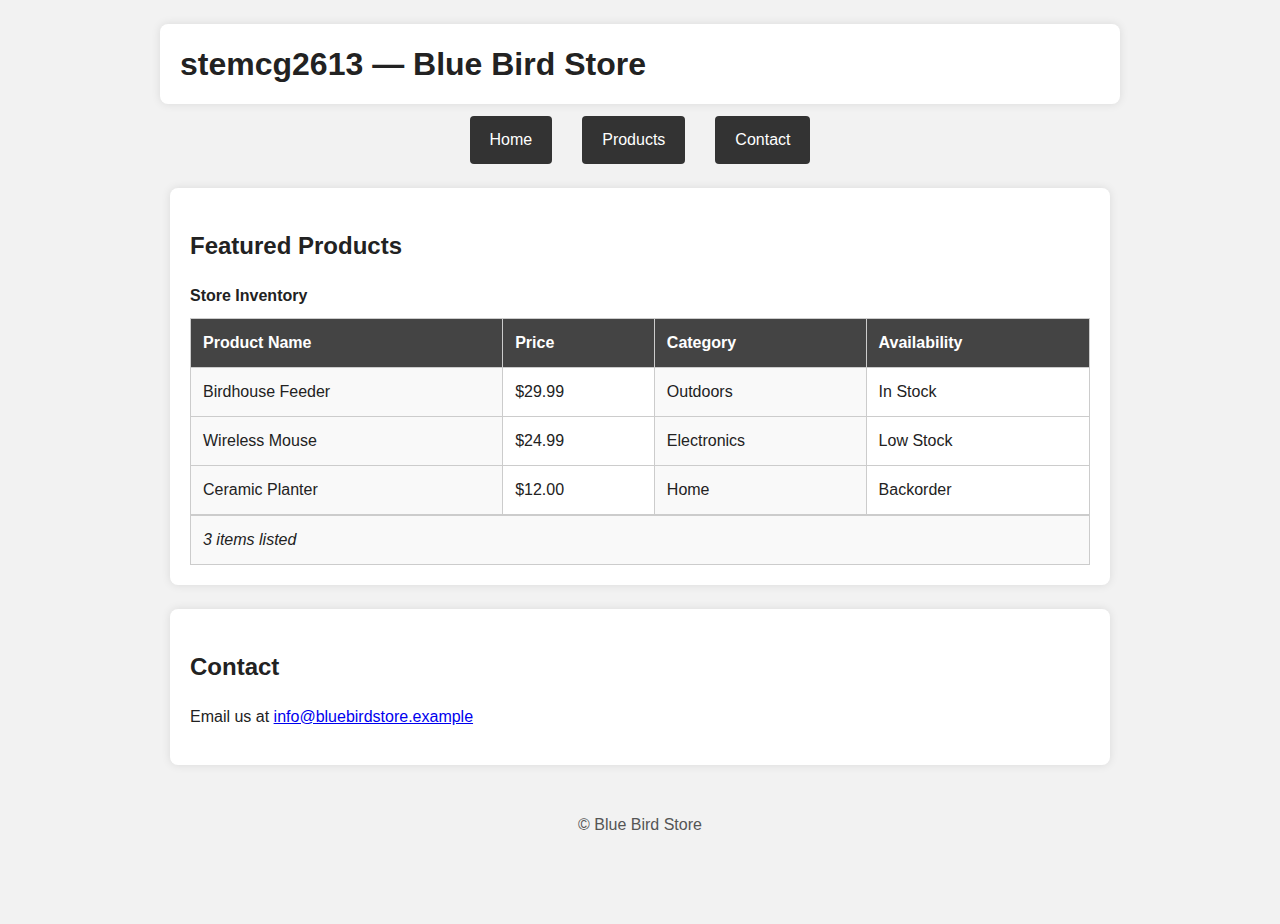
<file: index.html>
<!DOCTYPE html>
<html lang="en">
<head>
  <meta http-equiv="refresh" content="0; url=storefront.html">
  <link rel="canonical" href="storefront.html">
  <title>Blue Bird Store</title>
</head>
<body>Redirecting… <a href="storefront.html">Go to Blue Bird Store</a></body>
</html>
</file>
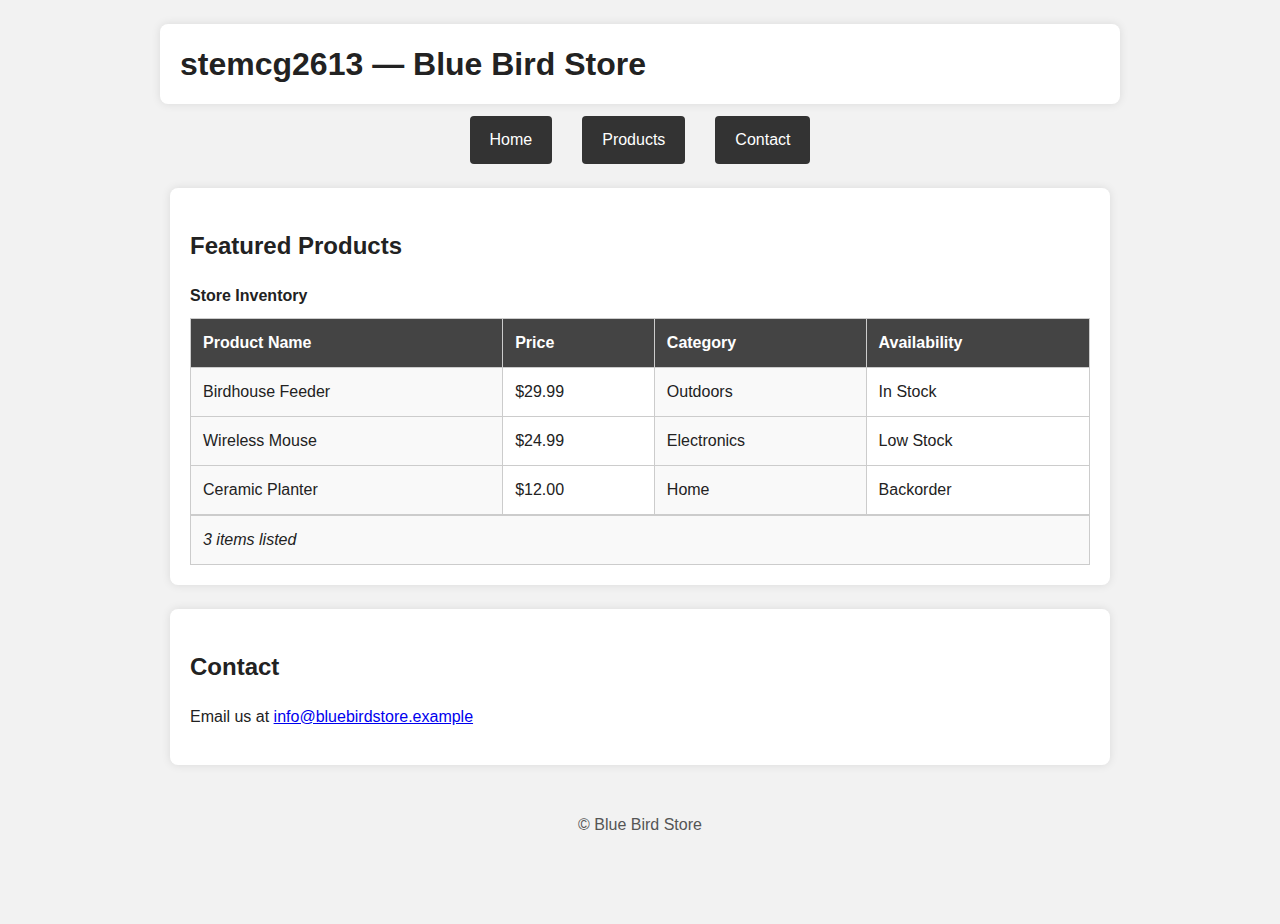
<file: storefront.html>
<!DOCTYPE html>
<html lang="en">
<head>
  <meta charset="UTF-8" />
  <meta name="viewport" content="width=device-width, initial-scale=1" />
  <title>stemcg2613 — Blue Bird Store</title>
  <link rel="stylesheet" href="styles.css" />
</head>
<body>
  <header>
    <h1><span class="student">stemcg2613</span> — Blue Bird Store</h1>
  </header>

  <nav aria-label="Primary">
    <ul>
      <li><a href="#home">Home</a></li>
      <li><a href="#products">Products</a></li>
      <li><a href="#contact">Contact</a></li>
    </ul>
  </nav>

  <main id="home">
    <section class="section-block" aria-labelledby="products-title" id="products">
      <h2 id="products-title">Featured Products</h2>

      <table>
        <caption>Store Inventory</caption>

       
        <colgroup>
          <col class="shade" />
          <col />
          <col class="shade" />
          <col />
        </colgroup>

        <thead>
          <tr>
            <th scope="col">Product Name</th>
            <th scope="col">Price</th>
            <th scope="col">Category</th>
            <th scope="col">Availability</th>
          </tr>
        </thead>

        <tbody>
          <tr>
            <td>Birdhouse Feeder</td>
            <td>$29.99</td>
            <td>Outdoors</td>
            <td>In Stock</td>
          </tr>
          <tr>
            <td>Wireless Mouse</td>
            <td>$24.99</td>
            <td>Electronics</td>
            <td>Low Stock</td>
          </tr>
          <tr>
            <td>Ceramic Planter</td>
            <td>$12.00</td>
            <td>Home</td>
            <td>Backorder</td>
          </tr>
        </tbody>

        <tfoot>
          <tr>
            <td colspan="4"><em>3 items listed</em></td>
          </tr>
        </tfoot>
      </table>
    </section>

    <section class="section-block" id="contact">
      <h2>Contact</h2>
      <p>Email us at <a href="mailto:info@bluebirdstore.example">info@bluebirdstore.example</a></p>
    </section>
  </main>

  <footer>
    <p>&copy; <span id="year"></span> Blue Bird Store</p>
  </footer>

  <script>
  
    document.getElementById('2025').textContent = new Date().getFullYear();
  </script>
</body>
</html>
</file>
<file: styles.css>
* { box-sizing: border-box; }
html, body { height: 100%; }
body {
  margin: 0;                
  padding: 0;              
  background: #f2f2f2;      
  font-family: Arial, Helvetica, sans-serif;
  color: #222;
  line-height: 1.5;
}

header {
  max-width: 960px;         
  margin: 24px auto 12px;
  padding: 16px 20px;
  background: #fff;
  box-shadow: 0 0 10px rgba(0,0,0,0.1); 
  border-radius: 8px;
}
header h1 { margin: 0; }
header .student { font-weight: 700; }

nav {
  max-width: 960px;
  margin: 0 auto 24px;
}
nav ul {
  list-style: none;        
  padding: 0;              
  margin: 0;
  display: flex;           
  justify-content: center;  
  gap: 0;                  
}
nav li {
  margin: 0 15px;           
}
nav a {
  display: block;          
  color: #fff;             
  background: #333;         
  padding: 12px 20px;      
  text-decoration: none;    
  border-radius: 4px;       
  transition: background-color 0.3s; 
}
nav a:hover,
nav a:focus {
  background: #555;        
}

main {
  max-width: 960px;
  margin: 0 auto 48px;      
  padding: 0 10px;
}
.section-block {
  background: #fff;         
  padding: 20px;           
  margin-bottom: 24px;
  box-shadow: 0 0 10px rgba(0,0,0,0.1); /* 0/0 offsets, 10px blur, rgba(0,0,0,0.1) */
  border-radius: 8px;
}

table {
  width: 100%;            
  border-collapse: collapse;
}
caption {
  caption-side: top;
  font-weight: 700;
  padding-bottom: 10px;
  text-align: left;
}
colgroup col.shade {
  background: #f9f9f9;     
}

thead th {
  background: #444;        
  color: #fff;             
  text-align: left;        
}

td, th {
  border: 1px solid #ccc;   
  padding: 12px;            
  text-align: left;        
}

tfoot td {
  border-top: 2px solid #ccc; 
  font-style: italic;         
}

footer {
  max-width: 960px;
  margin: 0 auto 32px;
  text-align: center;
  color: #555;
}
</file>
